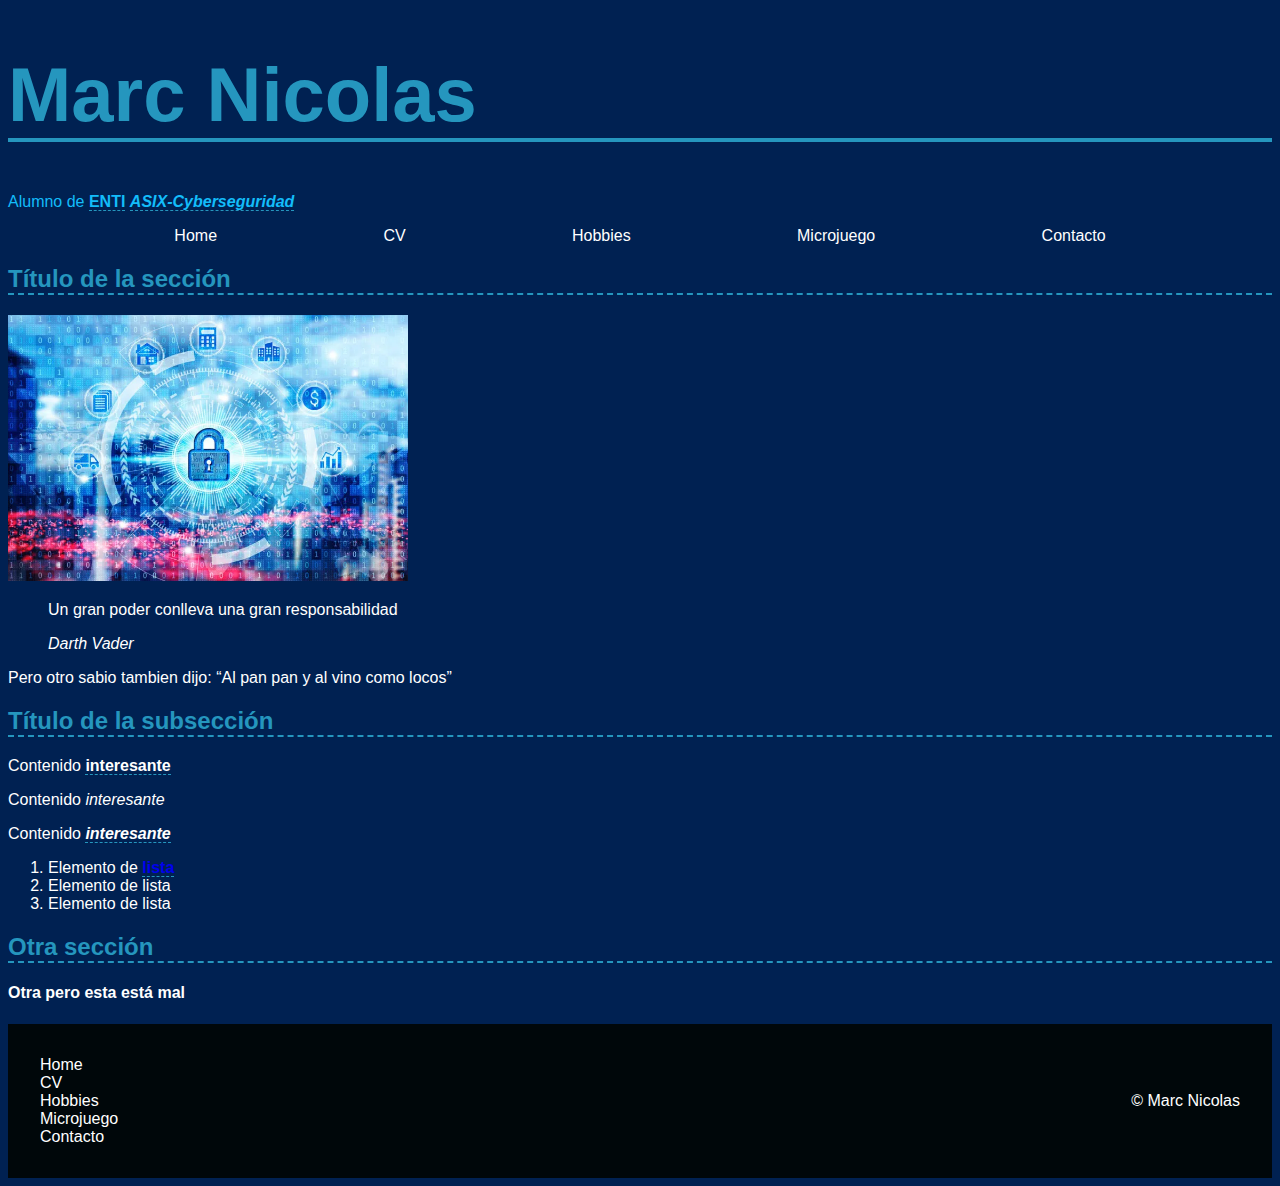
<file: index.html>
<!DOCTYPE html>
<html>
	<head>
		<title>Marc Nicolas</title>
		<link rel="stylesheet" href="estilos.css">
		<style>
h1 {
		color: #2596be;
		font-size: 76px;
		font-family: sans-serif;
		border-bottom: 4px solid #2596be;
		background-color: #;
} 
h2 {
	color: #2596be;
	font-family: sans-serif;
	border-bottom: 2px dashed #2596be;
}
img {
width:400px;
}
strong{
border-bottom: 1px dashed #2596be;
}



}


h1{
text-align:center;

}

p{
text-align:justify;
}

header nav ul{
display:flex;
justify-content:space-evenly;
list-style:none;
padding:0;
margin:0;
}

footer nav ul{
list-style:none;
}

		</style>
	</head>
	<body>
		<header>
			<h1>Marc Nicolas</h1>
			<p>Alumno de <strong>ENTI</strong> <strong><em>ASIX-Cyberseguridad</em></strong></p>
			<nav>
				<ul>
					<li><a href="index.html">Home</a></li>
					<li><a href="cv.html">CV</a></li>
					<li><a href="hobbies.html">Hobbies</a></li>
					<li><a href="microjuego.html">Microjuego</a></li>
					<li><a href="contact.html">Contacto</a></li>
				</ul>
			</nav>
		
		</header>
		
		<main>
		
		<h2>Título de la sección</h2>
		<p><img src="ciber.webp"/></p>
		<blockquote>
		<p>Un gran poder conlleva una gran responsabilidad</p>
		<p><em>Darth Vader</em></p>
		</blockquote>
		
		<p>Pero otro sabio tambien dijo: <q>Al pan pan y al vino como locos</q></p>
		
		<h2>Título de la subsección</h3>
		<p>Contenido <strong>interesante</strong></p>
		<p>Contenido <em>interesante</em></p>
		<p>Contenido <strong><em>interesante</em></strong></p>
		<!-- comentarios -->
		<ol>
			<li>Elemento de <a href="https://enti.cat/"><strong>lista</strong></a></li>
			<li>Elemento de lista </li>
			<li>Elemento de lista </li>
		</ol>
		
		<h2>Otra sección</h2>
		<h4>Otra pero esta está mal</h4>
		</main>
		<footer>
					<nav>
			<ul>
				<li><a href="index.html">Home</a></li>
				<li><a href="cv.html">CV</a></li>
				<li><a href="hobbies.html">Hobbies</a></li>
				<li><a href="microjuego.html">Microjuego</a></li>
				<li><a href="contact.html">Contacto</a></li>
			</ul>
		</nav>
		<p>&copy; Marc Nicolas</p>
		</footer>
	</body>
</html>
</file>
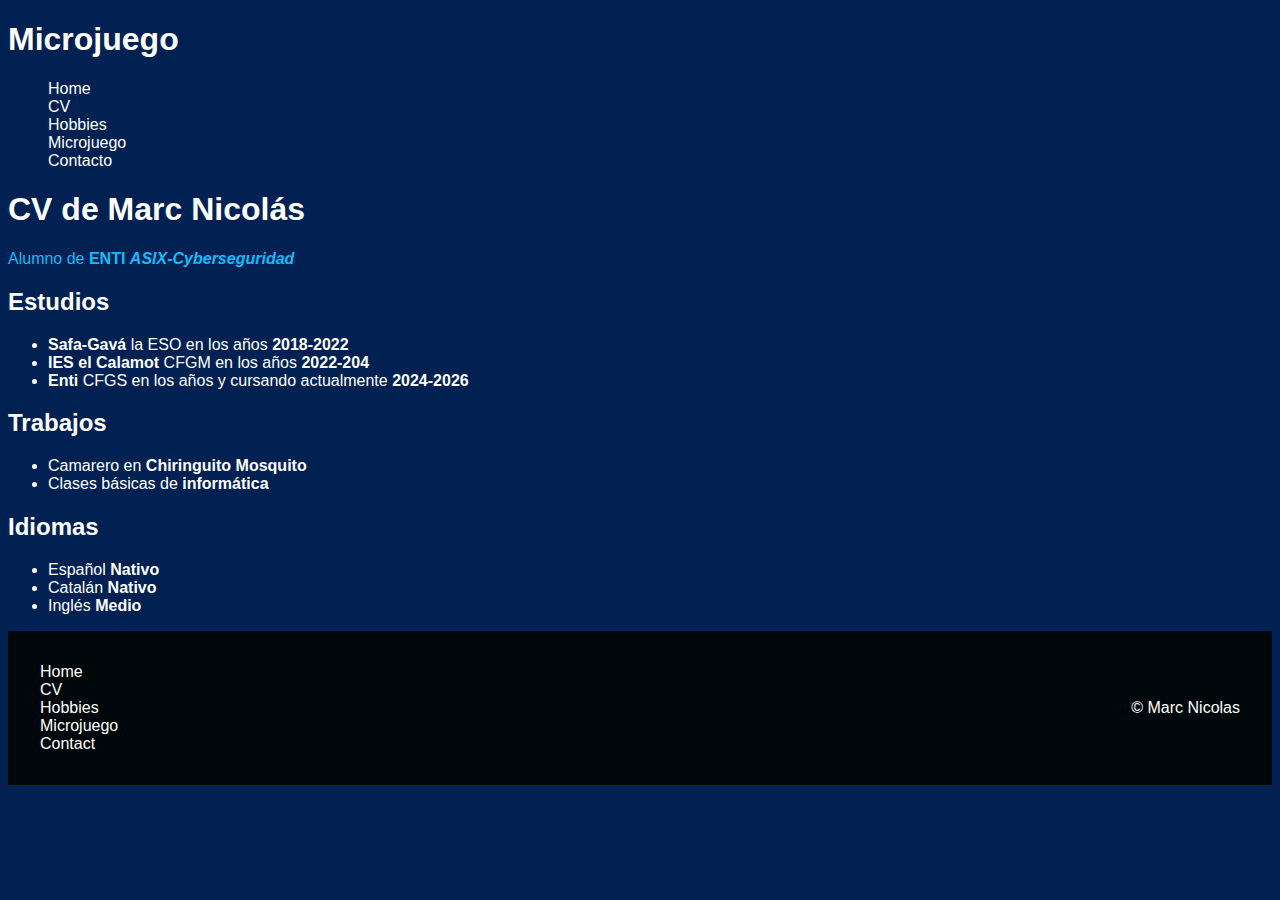
<file: cv.html>
<!DOCTYPE html>
<html>
	<head>
		<title>Curriculum Vitae</title>
		<link rel="stylesheet" href="estilos.css">
	</head>
	<body>
	<header>
		<!-- Encabezado -->
	
		<h1>Microjuego</h1>
		<nav>
			<ul>
				<li><a href="index.html">Home</a></li>
				<li><a href="cv.html">CV</a></li>
				<li><a href="hobbies.html">Hobbies</a></li>
				<li><a href="microjuego.html">Microjuego</a></li>
				<li><a href="contact.html">Contacto</a></li>
			</ul>
		</nav>
	
			<h1>CV de Marc Nicolás</h1>
			<p>Alumno de <strong>ENTI</strong> <strong><em>ASIX-Cyberseguridad</em></strong></p>
		
	</header>
	
	<main>
		<h2>Estudios</h2>
		<ul>
			<li><strong>Safa-Gavá</strong> la ESO en los años<strong> 2018-2022</strong></li>
			<li><strong>IES el Calamot</strong> CFGM en los años<strong> 2022-204</strong></li>
			<li><strong>Enti</strong> CFGS en los años y cursando actualmente<strong> 2024-2026</strong></li>
		</ul>

		<h2>Trabajos</h2>
		<ul>
			<li>Camarero en<strong> Chiringuito Mosquito</strong></li>
			<li>Clases básicas de<strong> informática</strong></li>
		</ul>
	
	
			<h2>Idiomas</h2>
		<ul>
			<li>Español<strong> Nativo</strong></li>
			<li>Catalán<strong> Nativo</strong></li>
			<li>Inglés<strong> Medio</strong></li>
		
		</ul>
	
	
	<!-- Pie de pagina -->
	<footer>
		<nav>
			<ul>
				<li><a href="index.html">Home</a></li>
				<li><a href="cv.html">CV</a></li>
				<li><a href="hobbies.html">Hobbies</a></li>
				<li><a href="microjuego.html">Microjuego</a></li>
				<li><a href="contact.html">Contact</a></li>
			</ul>
		</nav>
		<p>&copy; Marc Nicolas</p>
	</footer>
</file>
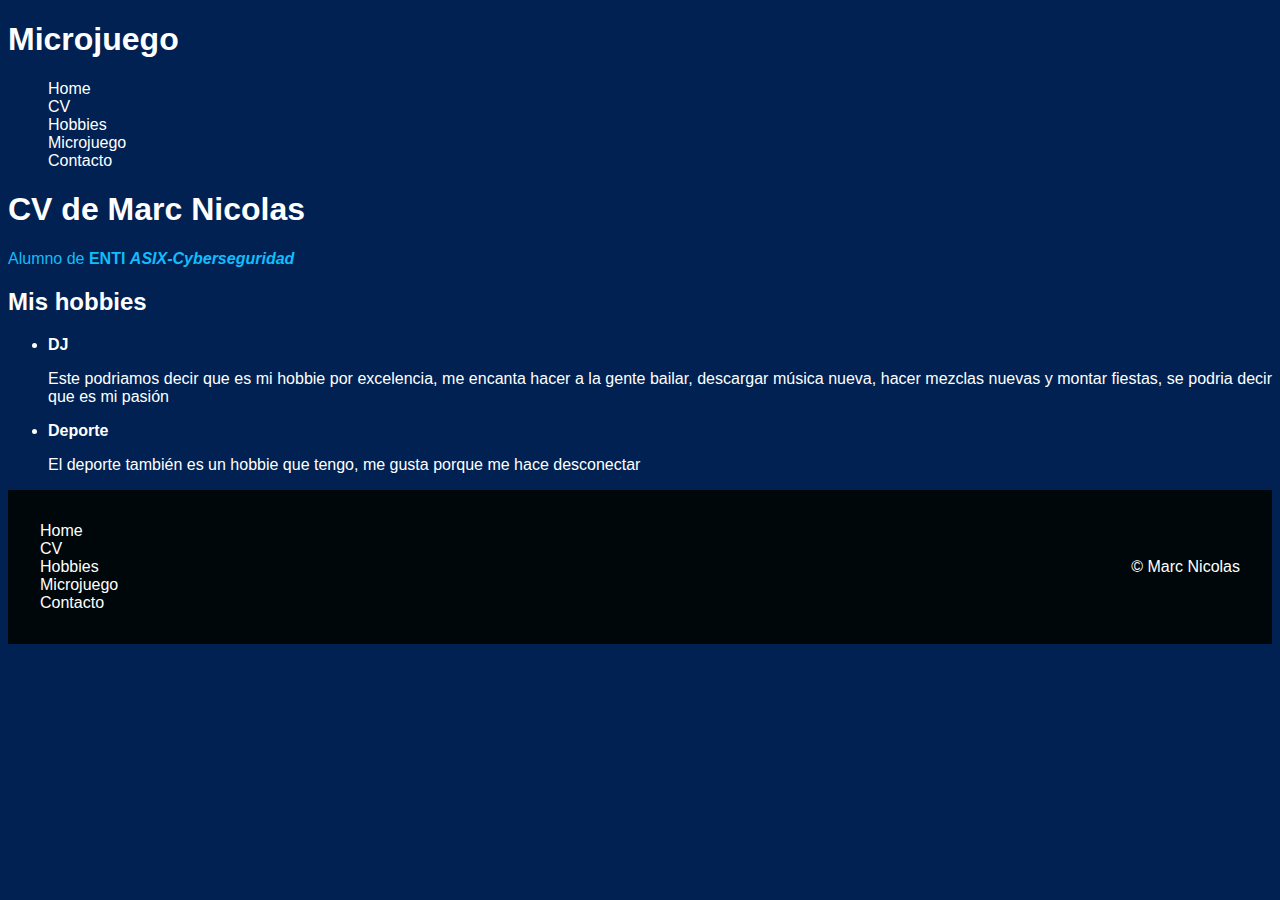
<file: hobbies.html>
<!DOCTYPE html>
<html>
	<head>
		<title>Hobbies</title>
		<link rel="stylesheet" href="estilos.css">
	</head>
	<body>
	<header>
		<!-- Encabezado -->
	
		<h1>Microjuego</h1>
		<nav>
			<ul>
				<li><a href="index.html">Home</a></li>
				<li><a href="cv.html">CV</a></li>
				<li><a href="hobbies.html">Hobbies</a></li>
				<li><a href="microjuego.html">Microjuego</a></li>
				<li><a href="contact.html">Contacto</a></li>
			</ul>
		</nav>
	
			<h1>CV de Marc Nicolas</h1>
			<p>Alumno de <strong>ENTI</strong> <strong><em>ASIX-Cyberseguridad</em></strong></p>
		
	</header>
	
	
	<main>
		<h2>Mis hobbies</h2>
		<ul>
			<li><strong>DJ</strong></li>
			<p>Este podriamos decir que es mi hobbie por excelencia, me encanta hacer a la gente bailar, descargar música nueva, hacer mezclas nuevas y montar fiestas, se podria decir que es mi pasión</p>
			<li><strong>Deporte</strong></li>
			<p>El deporte también es un hobbie que tengo, me gusta porque me hace desconectar</p>
		</ul>
	
	<!-- Pie de página -->
	<footer>
		<nav>
			<ul>
				<li><a href="index.html">Home</a></li>
				<li><a href="cv.html">CV</a></li>
				<li><a href="hobbies.html">Hobbies</a></li>
				<li><a href="microjuego.html">Microjuego</a></li>
				<li><a href="contact.html">Contacto</a></li>
			</ul>
		</nav>
		<p>&copy; Marc Nicolas</p>
	</footer>
</file>
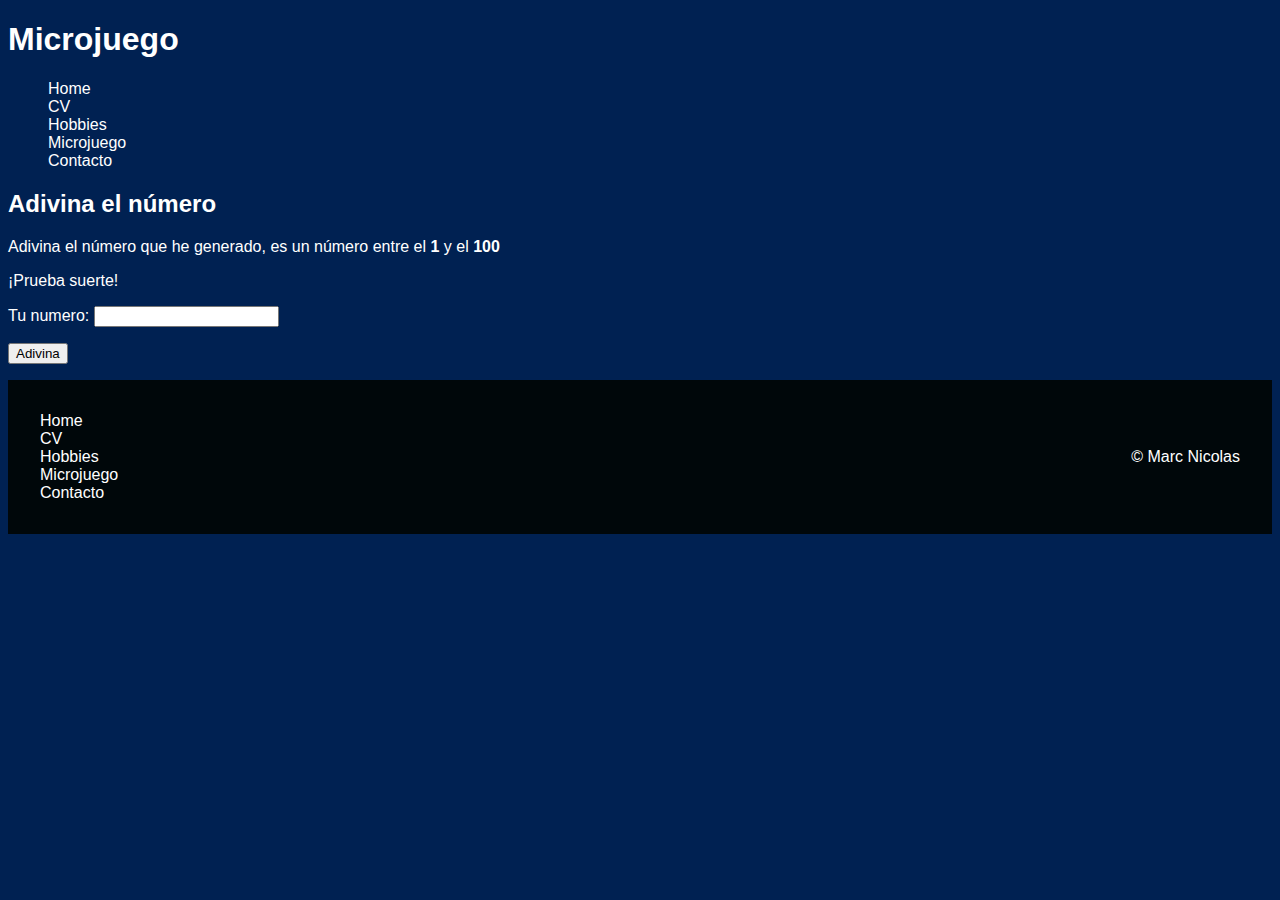
<file: microjuego.html>
<!DOCTYPE html>
<html lang="en">
<head> 
	<title>Microjuego Marc Nicolas</title> 
	<link rel="stylesheet" href="estilos.css">

<script>
let numero = Math.floor(Math.random()*100)+1;        
        
function compara_numero ()
{
    
    let my_num_input = document.getElementById("field-number");
    let submit_input = document.getElementById("field-submit");
    
    let my_num = my_num_input.value;
    let resultado = document.getElementById("resultado");
    
    if (my_num > numero) {
        resultado.innerHTML = "<em class=\"error\">El número a adivinar es <strong>más pequeño</strong> que "+my_num+"</em>";
        
    }
    else if (my_num < numero) {
        resultado.innerHTML = "<em class=\"error\">El número a adivinar es <strong>más grande</strong> que "+my_num+"</em>";
      
    }
    else{
        resultado.innerHTML = "<em class=\"you-win\">¡Lo has acertado, <strong>era "+my_num+"</strong>!</em>";
       
    }
    
    my_num_input.value = "";
    
    my_num_input.focus();
	}

        </script>
	
</head>
<body>
	<!-- Encabezado -->
	<header>
		<h1>Microjuego</h1>
		<nav>
			<ul>
				<li><a href="index.html">Home</a></li>
				<li><a href="cv.html">CV</a></li>
				<li><a href="hobbies.html">Hobbies</a></li>
				<li><a href="microjuego.html">Microjuego</a></li>
				<li><a href="contact.html">Contacto</a></li>
			</ul>
		</nav>
	</header>
	
	<main>
	    <h2>Adivina el número</h2>
            
        <p>Adivina el número que he generado, es un número entre el <strong>1</strong> y el <strong>100</strong>
            
        <p id="resultado">¡Prueba suerte!</p>
          
		<form>
		<p><label for="field-number">Tu numero: </label><input type="number" name="number" id="field-number" /></p>
		<p><label for ="field-submit"></label>
		 <input type="button" id="field-submit"value="Adivina" onClick="compara_numero();" />
		</form>
	</main>
	<!-- Pie de pagina -->
	<footer>
		<nav>
			<ul>
				<li><a href="index.html">Home</a></li>
				<li><a href="cv.html">CV</a></li>
				<li><a href="hobbies.html">Hobbies</a></li>
				<li><a href="microjuego.html">Microjuego</a></li>
				<li><a href="contact.html">Contacto</a></li>
			</ul>
		</nav>
		<p>&copy; Marc Nicolas</p>
	</footer>
</body>
</html>
</file>
<file: estilos.css>
body {
	background-color: #002152;
	color: #ffffff;
	font-family: sans-serif;
	margin: 5;
	padding: 0;
}

body a {
	text-decoration: none;
}

header {
	
}

h1 {

}

header p {
	color: #13BCFA;
}

nav ul li {
	list-style-type: none;
}

header nav ul a {
	color: #ffffff;
}

header nav ul a:hover {
	color: #ffffff;
	text-decoration: underline;
	text-decoration-color: #13BCFA;
}

main p {
	text-align: justify;
}

footer {
	background-color: #00070A; 
	display: flex;
	justify-content: space-between;
	align-items: center;
	padding: 16px 32px 16px 32px;
}

footer nav ul {
	padding: 0;
	text-align: left;
}

footer nav ul a {
	color: #ffffff;
}

footer nav ul a:hover {
	color: #13BCFA;
		}

h2.titulo-juegg{
border:0;
text-align:center;
}

.error{
color:#ff0000;
}

.you-win{
color:#00ff00;
}
</file>
